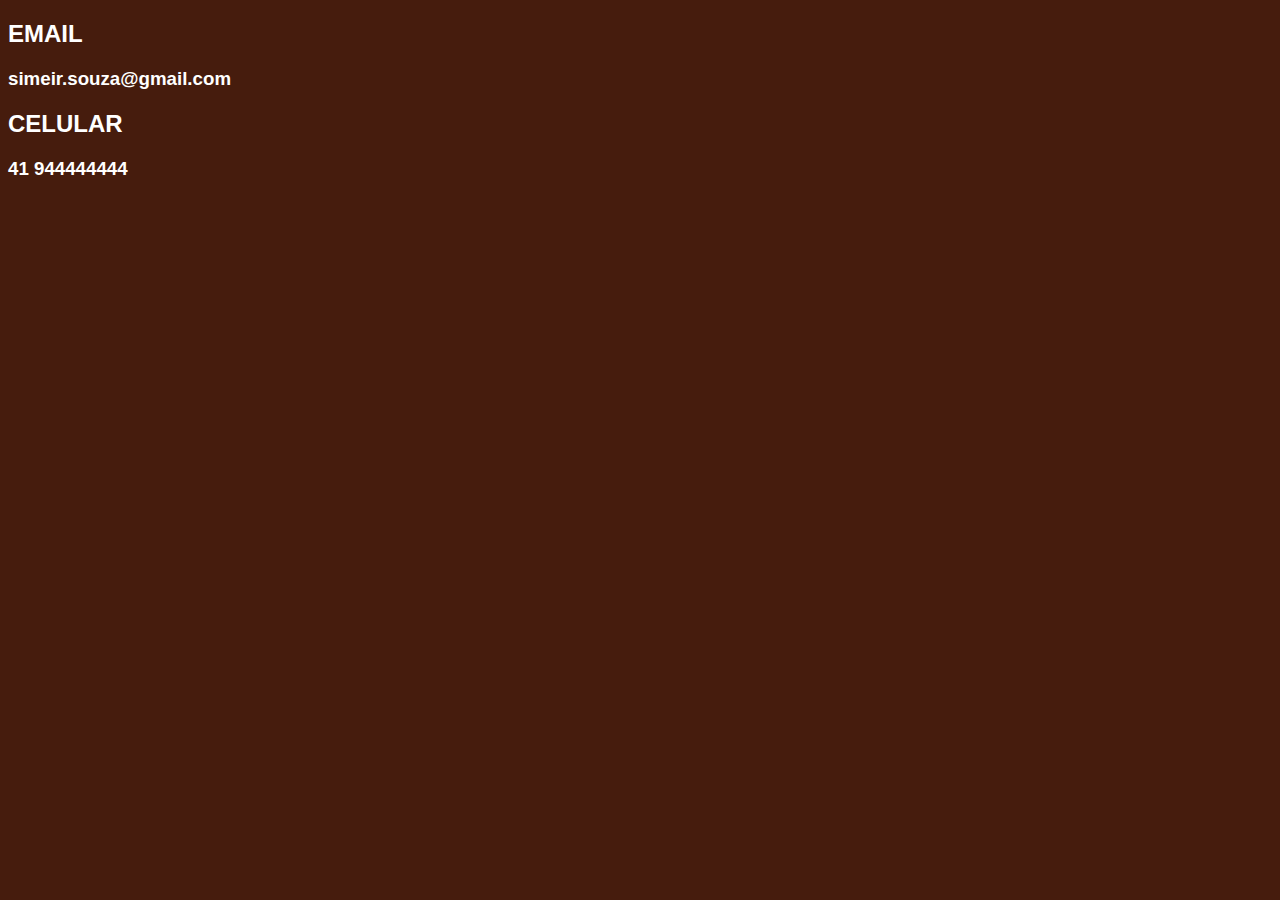
<file: contact.html>
<!DOCTYPE html>
<html lang="en">
<head>
    <meta charset="UTF-8">
    <meta name="viewport" content="width=device-width, initial-scale=1.0">
    <title>Portfolio Pessoal CV online</title>
    <link rel="stylesheet" href="contact.html">
    <link rel="stylesheet" href="index.css">
</head>
<body>
    <header>
        
        <h2>EMAIL</h2>
        <h3>simeir.souza@gmail.com</h3>
        <h2>CELULAR</h2>
        <h3>41 944444444</h3>
        
        
    </header>
        
    
</body>
</html>
</file>
<file: index.css>
body {
       color: white;
       background-color: rgb(70, 28, 13);
       font-family: Arial, Helvetica, sans-serif;
}
ul {
    display: flex;
    justify-content: space-between;
    list-style-type: none;
    align-items: center;
    padding: 16px;
}
a {
    color: white;
    text-decoration: none;
}
 header img{
    width: 150px;
    height: 150px;
    border-radius: 50%;
    border: 5px solid orangered;
}
.center {
   text-align: center;
}
h1 {
    color: orangered;
}
footer img {
    width: 40px;
    height: 40px;
}
footer {
    display: flex;
    justify-content: center;
}
footer a {
    margin: 20px;
    text-align: center;
}
.container {
    padding: 0px 50px;
}
nav a:hover {
    color: green;
}
</file>
